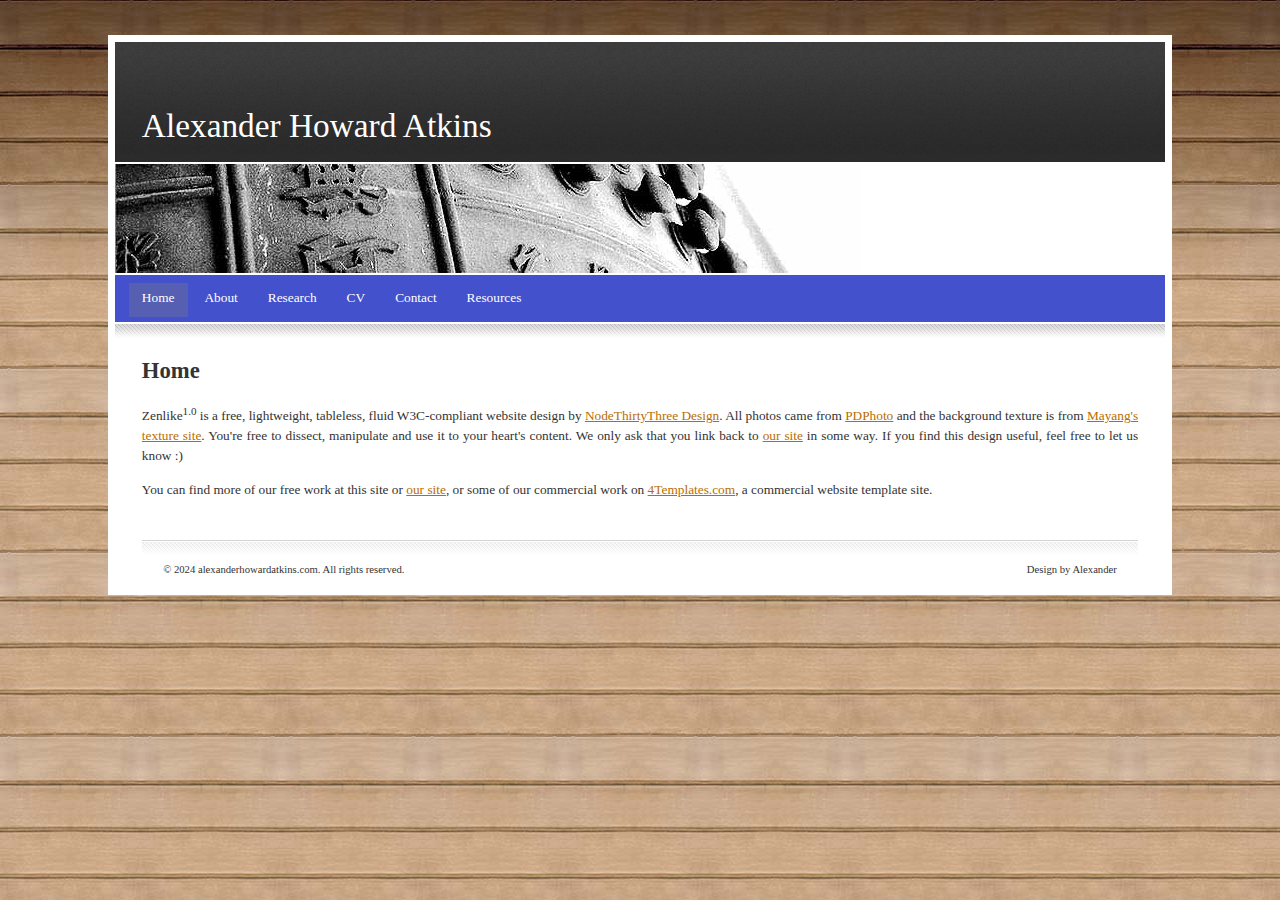
<file: index.html>
<!DOCTYPE html PUBLIC "-//W3C//DTD XHTML 1.0 Strict//EN" "http://www.w3.org/TR/xhtml1/DTD/xhtml1-strict.dtd">
<!--

	zenlike1.0 by nodethirtythree design
	http://www.nodethirtythree.com

-->
<html>
<head>
<meta http-equiv="content-type" content="text/html; charset=iso-8859-1" />
<title>Alexander Howard Atkins</title>
<meta name="keywords" content="" />
<meta name="description" content="" />
<link rel="stylesheet" type="text/css" href="default.css" />
</head>
<body>

<div id="upbg"></div>

<div id="outer">


	<div id="header">
		<div id="headercontent">
			<h1>Alexander Howard Atkins</sup></h1>
		</div>
	</div>


	<!--
	<form method="post" action="">
		<div id="search">
			<input type="text" class="text" maxlength="64" name="keywords" />
			<input type="submit" class="submit" value="Search" />
		</div>
	</form>
	-->


	<div id="headerpic"></div>

	
	<div id="menu">
		<!-- HINT: Set the class of any menu link below to "active" to make it appear active -->
		<ul>
			<li><a href="index.html" class="active">Home</a></li>
			<li><a href="about.html">About</a></li>
			<li><a href="research.html">Research</a></li>
			<li><a href="CV.html">CV</a></li>
			<li><a href="contact.html">Contact</a></li>
			<li><a href="resources.html">Resources</a></li>
		</ul>
	</div>
	<div id="menubottom"></div>

	
	<div id="content">

		<!-- Normal content: Stuff that's not going to be put in the left or right column. -->
		<div id="normalcontent">
			<h3>Home</h3>
			<div class="contentarea">
				<!-- Normal content area start -->

				<p>Zenlike<sup>1.0</sup> is a free, lightweight, tableless, fluid W3C-compliant website design by <a href="http://www.nodethirtythree.com/">NodeThirtyThree Design</a>. All photos came from <a href="http://www.pdphoto.org/">PDPhoto</a> and the background texture is from <a href="http://www.mayang.com/textures/">Mayang's texture site</a>. You're free to dissect, manipulate and use it to your heart's content. We only ask that you link back to <a href="http://www.nodethirtythree.com/">our site</a> in some way. If you find this design useful, feel free to let us know :)</p>				<p>You can find more of our free work at this site or <a href="http://www.nodethirtythree.com/">our site</a>, or some of our commercial work on <a href="http://www.4templates.com/?aff=n33">4Templates.com</a>, a commercial website template site.</p>

				<!-- Normal content area end -->
			</div>
		</div>
	<div id="footer">
			<div class="left">&copy; 2024 alexanderhowardatkins.com. All rights reserved.</div>
			<div class="right">Design by Alexander</div>
	</div>
	
</div>

</body>
</html>
</file>
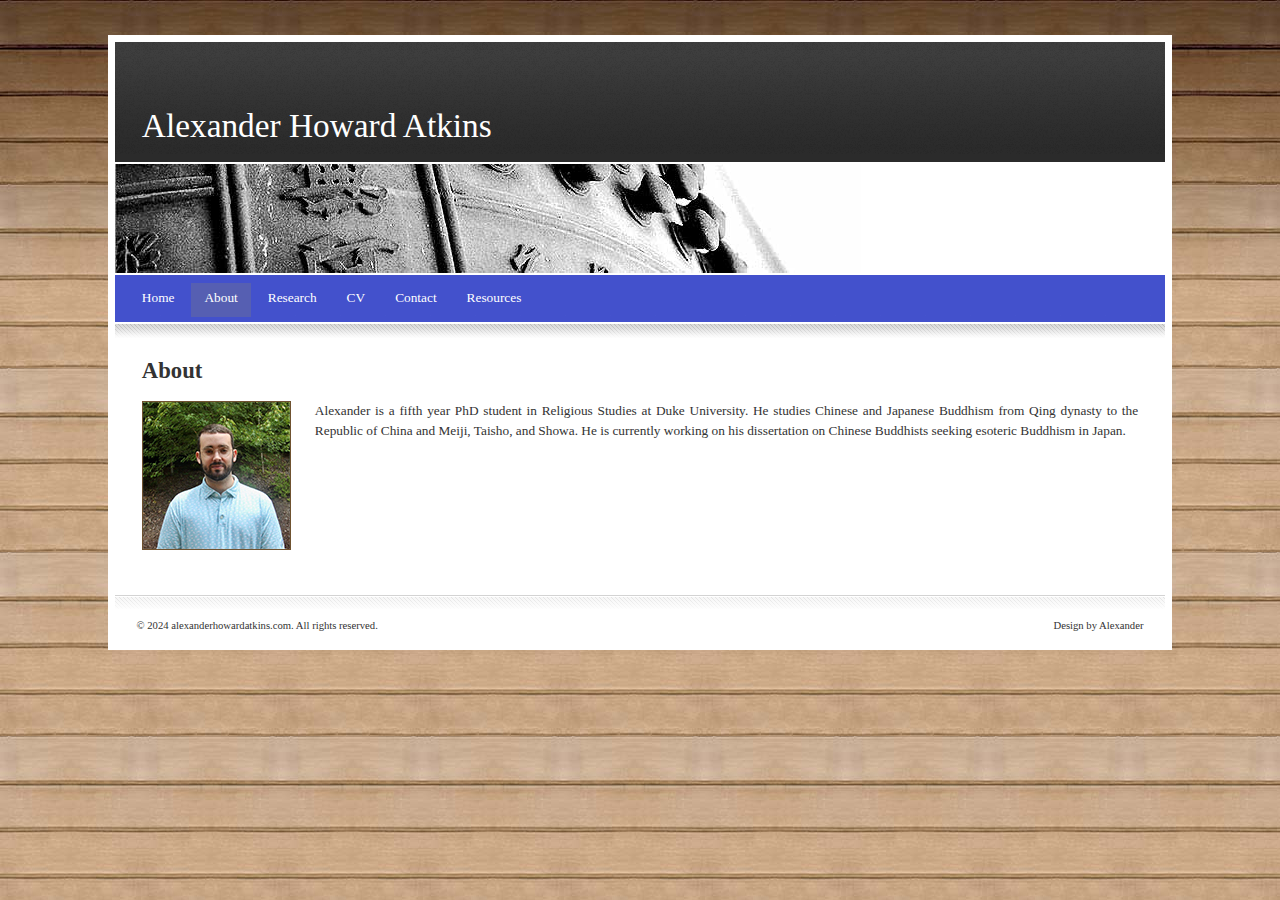
<file: about.html>
<!DOCTYPE html PUBLIC "-//W3C//DTD XHTML 1.0 Strict//EN" "http://www.w3.org/TR/xhtml1/DTD/xhtml1-strict.dtd">
<!--

	zenlike1.0 by nodethirtythree design
	http://www.nodethirtythree.com

-->
<html>
<head>
<meta http-equiv="content-type" content="text/html; charset=iso-8859-1" />
<title>About</title>
<meta name="keywords" content="" />
<meta name="description" content="" />
<link rel="stylesheet" type="text/css" href="default.css" />
</head>
<body>

<div id="upbg"></div>

<div id="outer">


	<div id="header">
		<div id="headercontent">
			<h1>Alexander Howard Atkins</sup></h1>
		</div>
	</div>


	<!--
	<form method="post" action="">
		<div id="search">
			<input type="text" class="text" maxlength="64" name="keywords" />
			<input type="submit" class="submit" value="Search" />
		</div>
	</form>
	-->


	<div id="headerpic"></div>

	
	<div id="menu">
		<!-- HINT: Set the class of any menu link below to "active" to make it appear active -->
		<ul>
			<li><a href="index.html">Home</a></li>
			<li><a href="about.html" class="active">About</a></li>
			<li><a href="research.html">Research</a></li>
			<li><a href="CV.html">CV</a></li>
			<li><a href="contact.html">Contact</a></li>
			<li><a href="resources.html">Resources</a></li>
		</ul>
	</div>
	<div id="menubottom"></div>

	
	<div id="content">

		<!-- Normal content: Stuff that's not going to be put in the left or right column. -->
		<div id="normalcontent">
			<h3><strong>About</strong></h3>
			<div class="contentarea">
				<!-- Normal content area start -->

				<img src="images/pic00.jpg" class="left" alt="A chinese lion statue" />
				<p>Alexander is a fifth year PhD student in Religious Studies at Duke University. He studies Chinese and Japanese 
				Buddhism from Qing dynasty to the Republic of China and Meiji, Taisho, and Showa. He is currently working on his
				dissertation on Chinese Buddhists seeking esoteric Buddhism in Japan.</p>
				<!-- Normal content area end -->
			</div>
		</div>
	</div>

	<div id="footer">
			<div class="left">&copy; 2024 alexanderhowardatkins.com. All rights reserved.</div>
			<div class="right">Design by Alexander</div>
	</div>
	
</div>

</body>
</html>
</file>
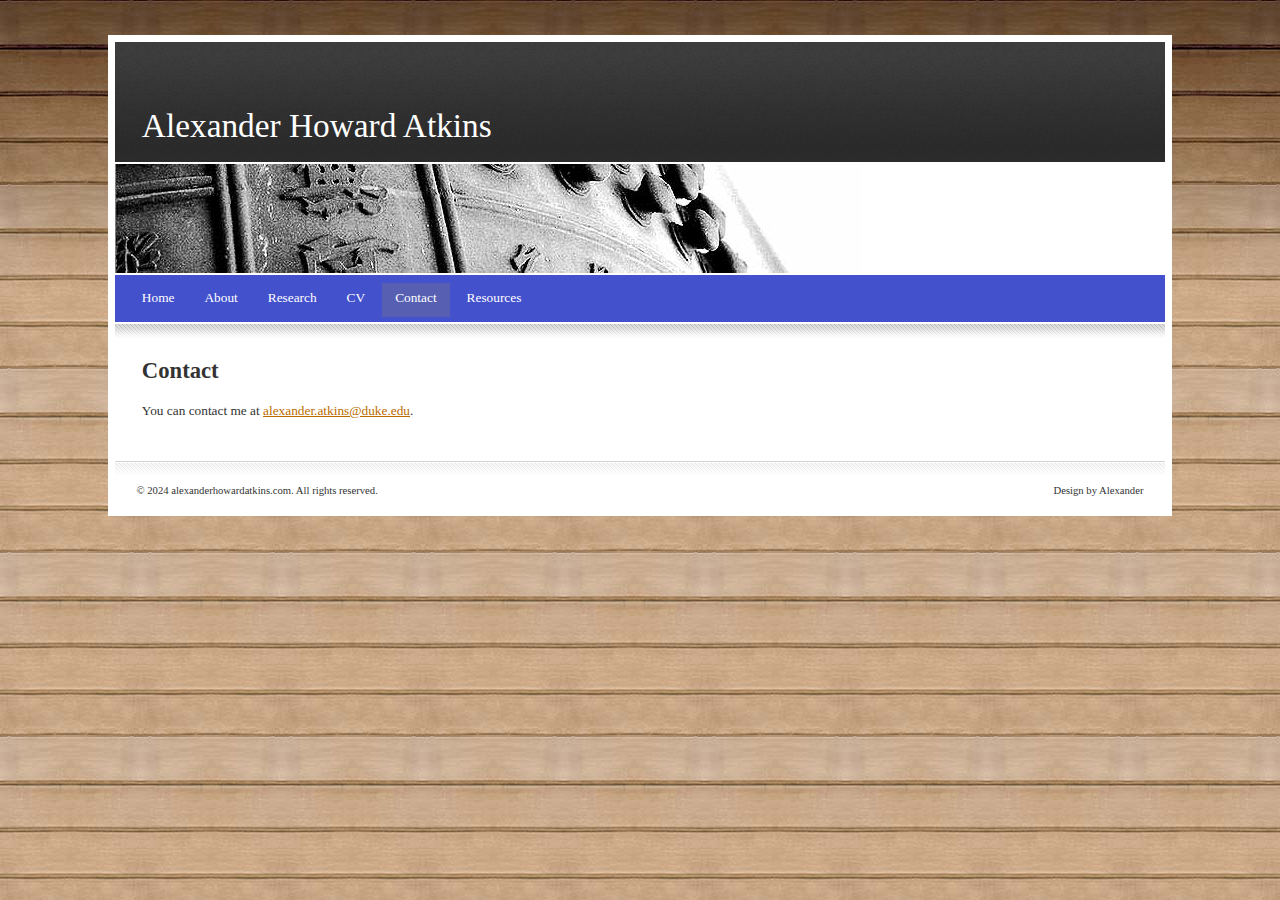
<file: contact.html>
<!DOCTYPE html PUBLIC "-//W3C//DTD XHTML 1.0 Strict//EN" "http://www.w3.org/TR/xhtml1/DTD/xhtml1-strict.dtd">
<!--

	zenlike1.0 by nodethirtythree design
	http://www.nodethirtythree.com

-->
<html>
<head>
<meta http-equiv="content-type" content="text/html; charset=iso-8859-1" />
<title>Alexander Howard Atkins</title>
<meta name="keywords" content="" />
<meta name="description" content="" />
<link rel="stylesheet" type="text/css" href="default.css" />
</head>
<body>

<div id="upbg"></div>

<div id="outer">


	<div id="header">
		<div id="headercontent">
			<h1>Alexander Howard Atkins</sup></h1>
		</div>
	</div>


	<!--
	<form method="post" action="">
		<div id="search">
			<input type="text" class="text" maxlength="64" name="keywords" />
			<input type="submit" class="submit" value="Search" />
		</div>
	</form>
	-->


	<div id="headerpic"></div>

	
	<div id="menu">
		<!-- HINT: Set the class of any menu link below to "active" to make it appear active -->
		<ul>
			<li><a href="index.html">Home</a></li>
			<li><a href="about.html">About</a></li>
			<li><a href="research.html">Research</a></li>
			<li><a href="CV.html">CV</a></li>
			<li><a href="contact.html" class="active">Contact</a></li>
			<li><a href="resources.html">Resources</a></li>
		</ul>
	</div>
	<div id="menubottom"></div>

	
	<div id="content">

		<!-- Normal content: Stuff that's not going to be put in the left or right column. -->
		<div id="normalcontent">
			<h3><strong>Contact</strong></h3>
			<div class="contentarea">
				<!-- Normal content area start -->

				<p>You can contact me at <a href="mailto:alexander.atkins@duke.edu">alexander.atkins@duke.edu</a>.</p>
				<!-- Normal content area end -->
			</div>
		</div>			
	</div>

	<div id="footer">
			<div class="left">&copy; 2024 alexanderhowardatkins.com. All rights reserved.</div>
			<div class="right">Design by Alexander</div>
	</div>
	
</div>

</body>
</html>
</file>
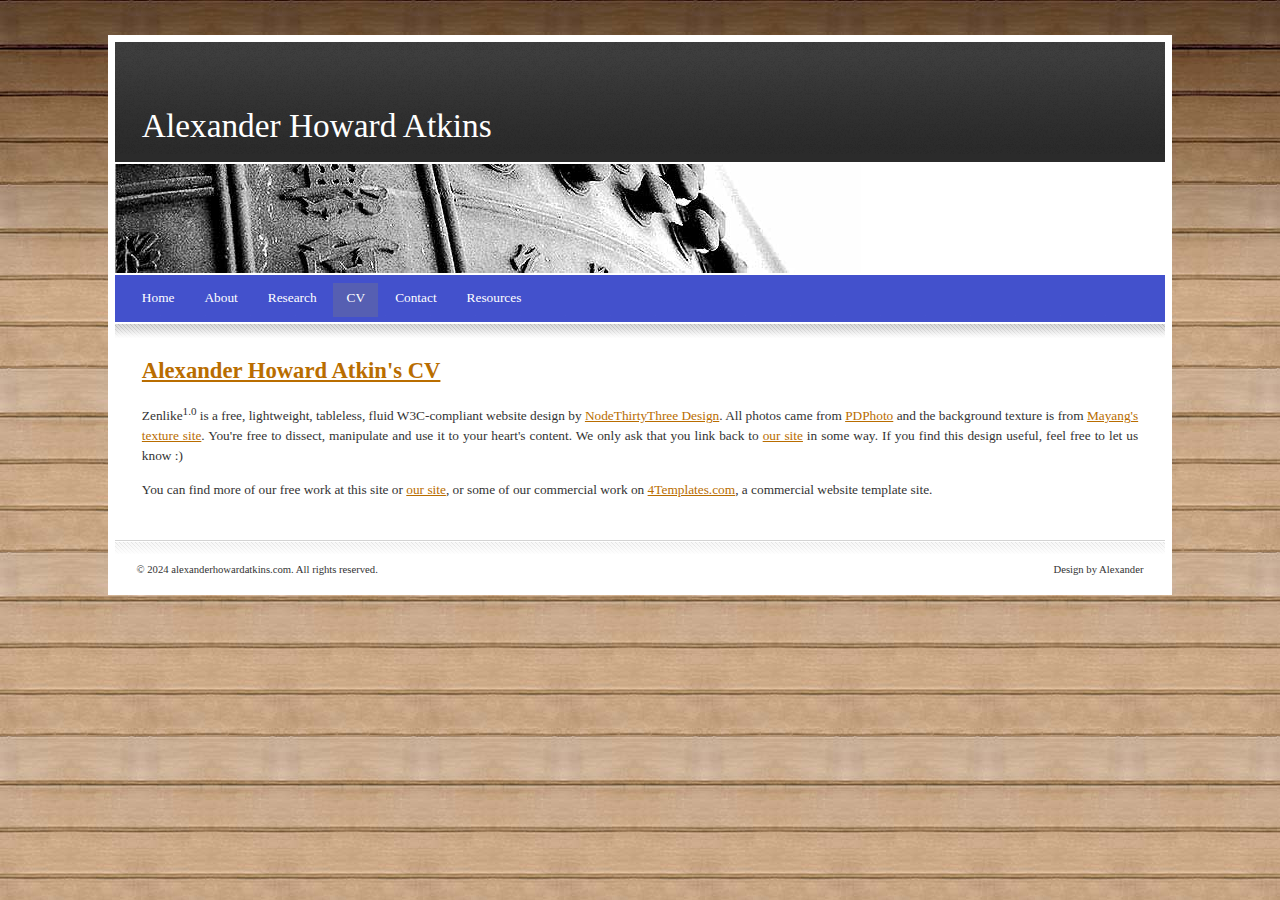
<file: CV.html>
<!DOCTYPE html PUBLIC "-//W3C//DTD XHTML 1.0 Strict//EN" "http://www.w3.org/TR/xhtml1/DTD/xhtml1-strict.dtd">
<!--

	zenlike1.0 by nodethirtythree design
	http://www.nodethirtythree.com

-->
<html>
<head>
<meta http-equiv="content-type" content="text/html; charset=iso-8859-1" />
<title>CV</title>
<meta name="keywords" content="" />
<meta name="description" content="" />
<link rel="stylesheet" type="text/css" href="default.css" />
</head>
<body>

<div id="upbg"></div>

<div id="outer">


	<div id="header">
		<div id="headercontent">
			<h1>Alexander Howard Atkins</sup></h1>
		</div>
	</div>


	<!--
	<form method="post" action="">
		<div id="search">
			<input type="text" class="text" maxlength="64" name="keywords" />
			<input type="submit" class="submit" value="Search" />
		</div>
	</form>
	-->


	<div id="headerpic"></div>

	
	<div id="menu">
		<!-- HINT: Set the class of any menu link below to "active" to make it appear active -->
		<ul>
			<li><a href="index.html">Home</a></li>
			<li><a href="about.html">About</a></li>
			<li><a href="research.html">Research</a></li>
			<li><a href="CV.html" class="active">CV</a></li>
			<li><a href="contact.html">Contact</a></li>
			<li><a href="resources.html">Resources</a></li>
		</ul>
	</div>
	<div id="menubottom"></div>

	
	<div id="content">

		<!-- Normal content: Stuff that's not going to be put in the left or right column. -->
		<div id="normalcontent">
			<h3><a href="assets/AH-Atkins-CV-4-22-2024.pdf"><strong>Alexander Howard Atkin's CV</strong></a></h3>
			<div class="contentarea">
				<!-- Normal content area start -->

				<p>Zenlike<sup>1.0</sup> is a free, lightweight, tableless, fluid W3C-compliant website design by <a href="http://www.nodethirtythree.com/">NodeThirtyThree Design</a>. All photos came from <a href="http://www.pdphoto.org/">PDPhoto</a> and the background texture is from <a href="http://www.mayang.com/textures/">Mayang's texture site</a>. You're free to dissect, manipulate and use it to your heart's content. We only ask that you link back to <a href="http://www.nodethirtythree.com/">our site</a> in some way. If you find this design useful, feel free to let us know :)</p>				<p>You can find more of our free work at this site or <a href="http://www.nodethirtythree.com/">our site</a>, or some of our commercial work on <a href="http://www.4templates.com/?aff=n33">4Templates.com</a>, a commercial website template site.</p>

				<!-- Normal content area end -->
			</div>
		</div>
	</div>

	<div id="footer">
			<div class="left">&copy; 2024 alexanderhowardatkins.com. All rights reserved.</div>
			<div class="right">Design by Alexander</div>
	</div>
	
</div>

</body>
</html>
</file>
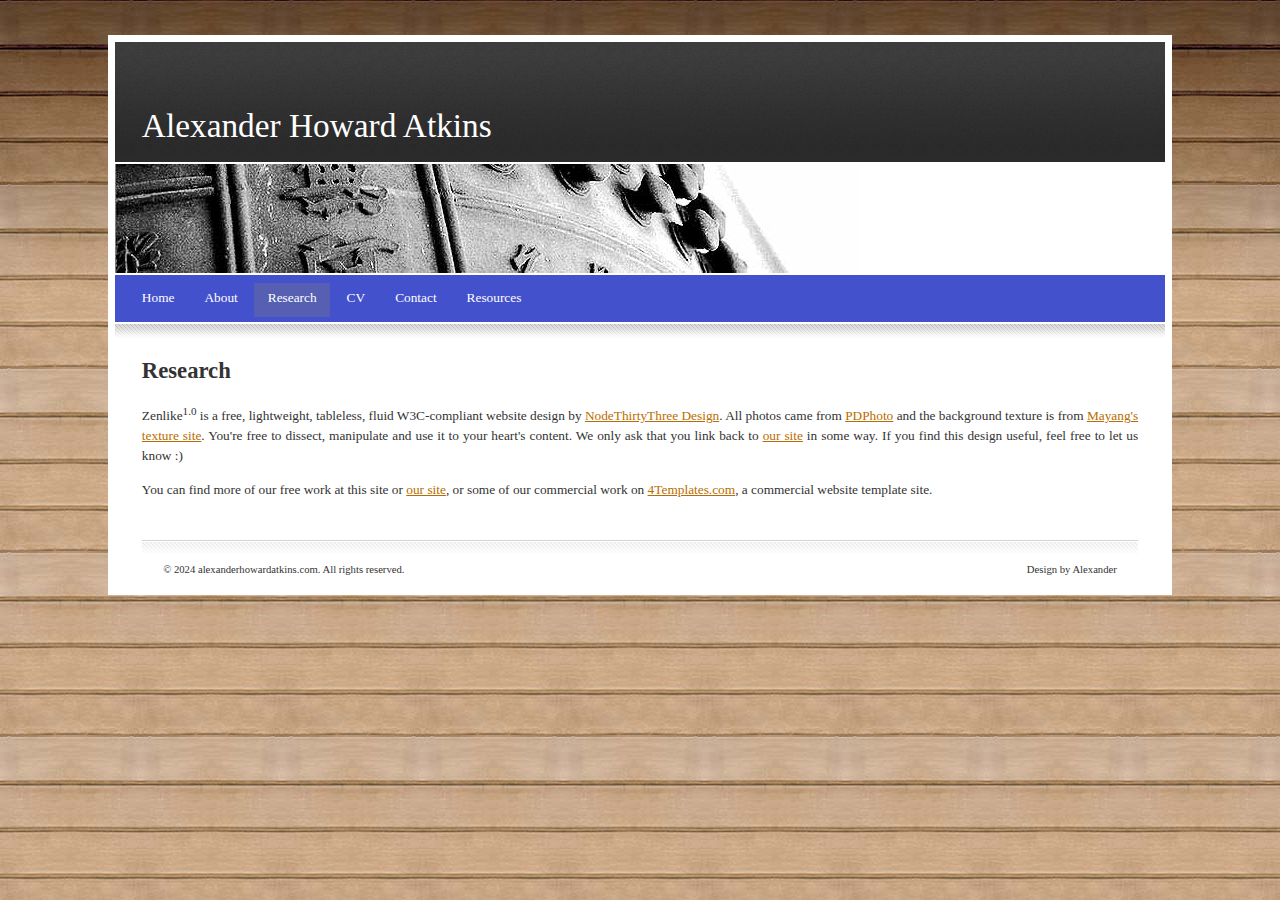
<file: research.html>
<!DOCTYPE html PUBLIC "-//W3C//DTD XHTML 1.0 Strict//EN" "http://www.w3.org/TR/xhtml1/DTD/xhtml1-strict.dtd">
<!--

	zenlike1.0 by nodethirtythree design
	http://www.nodethirtythree.com

-->
<html>
<head>
<meta http-equiv="content-type" content="text/html; charset=iso-8859-1" />
<title>Alexander Howard Atkins</title>
<meta name="keywords" content="" />
<meta name="description" content="" />
<link rel="stylesheet" type="text/css" href="default.css" />
</head>
<body>

<div id="upbg"></div>

<div id="outer">


	<div id="header">
		<div id="headercontent">
			<h1>Alexander Howard Atkins</sup></h1>
		</div>
	</div>


	<!--
	<form method="post" action="">
		<div id="search">
			<input type="text" class="text" maxlength="64" name="keywords" />
			<input type="submit" class="submit" value="Search" />
		</div>
	</form>
	-->


	<div id="headerpic"></div>

	
	<div id="menu">
		<!-- HINT: Set the class of any menu link below to "active" to make it appear active -->
		<ul>
			<li><a href="index.html">Home</a></li>
			<li><a href="about.html">About</a></li>
			<li><a href="research.html" class="active">Research</a></li>
			<li><a href="CV.html">CV</a></li>
			<li><a href="contact.html">Contact</a></li>
			<li><a href="resources.html">Resources</a></li>
		</ul>
	</div>
	<div id="menubottom"></div>

	
	<div id="content">

		<!-- Normal content: Stuff that's not going to be put in the left or right column. -->
		<div id="normalcontent">
			<h3>Research</h3>
			<div class="contentarea">
				<!-- Normal content area start -->

				<p>Zenlike<sup>1.0</sup> is a free, lightweight, tableless, fluid W3C-compliant website design by <a href="http://www.nodethirtythree.com/">NodeThirtyThree Design</a>. All photos came from <a href="http://www.pdphoto.org/">PDPhoto</a> and the background texture is from <a href="http://www.mayang.com/textures/">Mayang's texture site</a>. You're free to dissect, manipulate and use it to your heart's content. We only ask that you link back to <a href="http://www.nodethirtythree.com/">our site</a> in some way. If you find this design useful, feel free to let us know :)</p>				<p>You can find more of our free work at this site or <a href="http://www.nodethirtythree.com/">our site</a>, or some of our commercial work on <a href="http://www.4templates.com/?aff=n33">4Templates.com</a>, a commercial website template site.</p>

				<!-- Normal content area end -->
			</div>
		</div>
	<div id="footer">
			<div class="left">&copy; 2024 alexanderhowardatkins.com. All rights reserved.</div>
			<div class="right">Design by Alexander</div>
	</div>
	
</div>

</body>
</html>
</file>
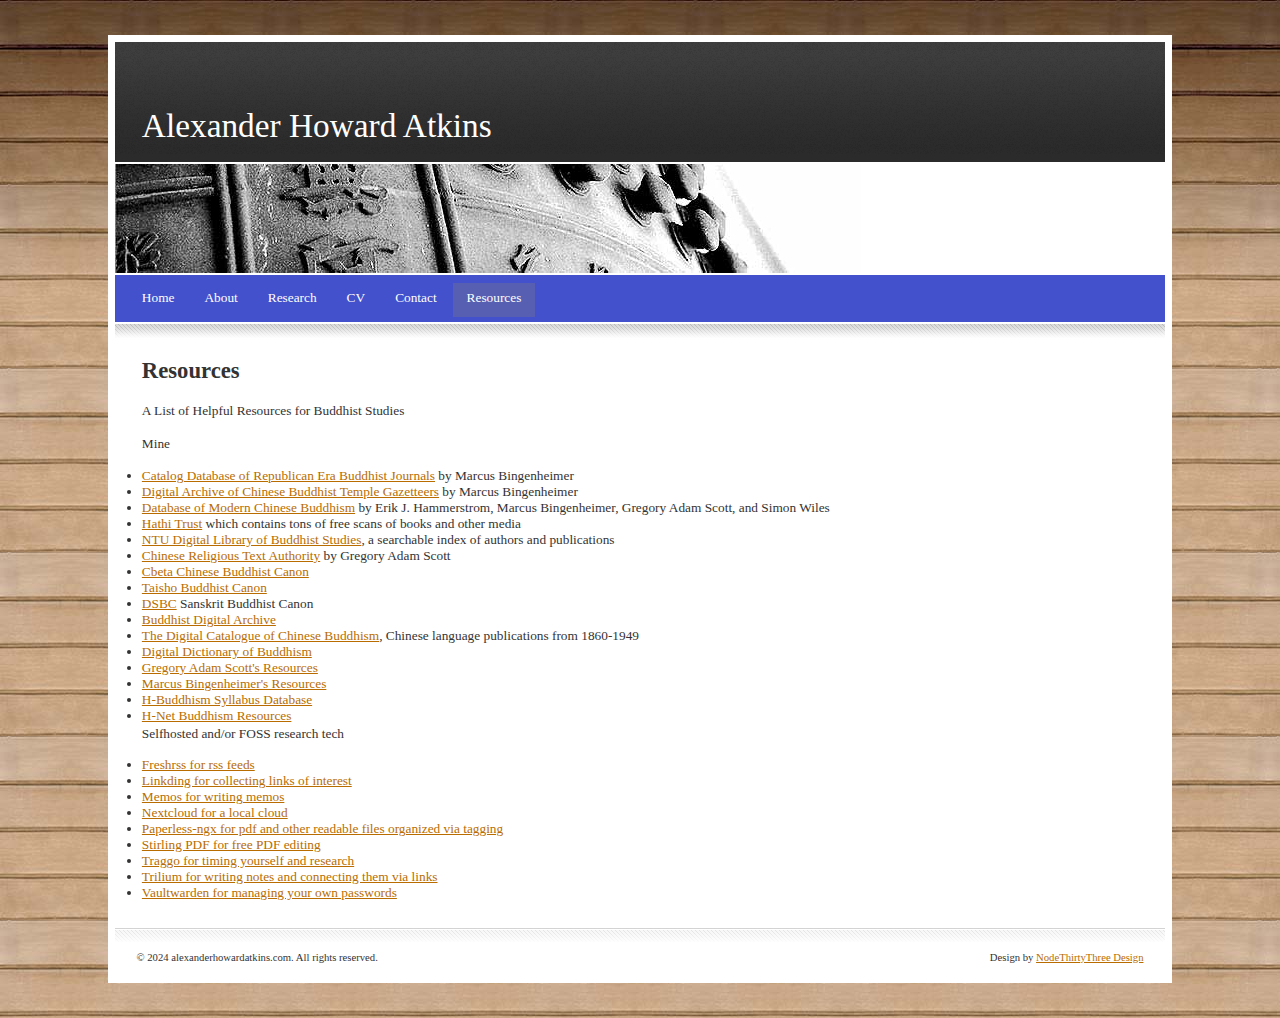
<file: resources.html>
<!DOCTYPE html PUBLIC "-//W3C//DTD XHTML 1.0 Strict//EN" "http://www.w3.org/TR/xhtml1/DTD/xhtml1-strict.dtd">
<!--

	zenlike1.0 by nodethirtythree design
	http://www.nodethirtythree.com

-->
<html>
<head>
<meta http-equiv="content-type" content="text/html; charset=iso-8859-1" />
<title>Alexander Howard Atkins</title>
<meta name="keywords" content="" />
<meta name="description" content="" />
<link rel="stylesheet" type="text/css" href="default.css" />
</head>
<body>

<div id="upbg"></div>

<div id="outer">


	<div id="header">
		<div id="headercontent">
			<h1>Alexander Howard Atkins</sup></h1>
		</div>
	</div>


	<!--
	<form method="post" action="">
		<div id="search">
			<input type="text" class="text" maxlength="64" name="keywords" />
			<input type="submit" class="submit" value="Search" />
		</div>
	</form>
	-->


	<div id="headerpic"></div>

	
	<div id="menu">
		<!-- HINT: Set the class of any menu link below to "active" to make it appear active -->
		<ul>
			<li><a href="index.html">Home</a></li>
			<li><a href="about.html">About</a></li>
			<li><a href="research.html">Research</a></li>
			<li><a href="CV.html">CV</a></li>
			<li><a href="contact.html">Contact</a></li>
			<li><a href="resources.html" class="active">Resources</a></li>
		</ul>
	</div>
	<div id="menubottom"></div>

	
	<div id="content">

		<!-- Normal content: Stuff that's not going to be put in the left or right column. -->
		<div id="normalcontent">
			<h3><strong>Resources</strong></h3>
			<div class="contentarea">
				<!-- Normal content area start -->

				<p>A List of Helpful Resources for Buddhist Studies</p>
				<ul>
					<p>Mine</p>
					<li><a href="http://buddhistinformatics.dila.edu.tw/minguofojiaoqikan/">Catalog Database of Republican Era Buddhist Journals</a> by Marcus Bingenheimer</li>
					<li><a href="http://buddhistinformatics.dila.edu.tw/fosizhi/">Digital Archive of Chinese Buddhist Temple Gazetteers</a> by Marcus Bingenheimer</li>
					<li><a href="https://dmcb.dila.edu.tw/dmcb/Main_Page">Database of Modern Chinese Buddhism</a> by Erik J. Hammerstrom, Marcus Bingenheimer, Gregory Adam Scott, and Simon Wiles</li>
					<li><a href="https://www.hathitrust.org/">Hathi Trust</a> which contains tons of free scans of books and other media</li>
					<li><a href="https://buddhism.lib.ntu.edu.tw/index.jsp">NTU Digital Library of Buddhist Studies</a>, a searchable index of authors and publications</li>
					<li><a href="https://crta.info/wiki/Main_Page">Chinese Religious Text Authority</a> by Gregory Adam Scott</li>
					<li><a href="http://www.cbeta.org/index.htm">Cbeta Chinese Buddhist Canon</a></li>
					<li><a href="http://21dzk.l.u-tokyo.ac.jp/SAT/database.html">Taisho Buddhist Canon</a></li>
					<li><a href="http://www.dsbcproject.org/">DSBC</a> Sanskrit Buddhist Canon</li>
					<li><a href="https://www.tbrc.org/#!footer/about/newhome">Buddhist Digital Archive</a></li>
					<li><a href="http://bib.buddhiststudies.net/">The Digital Catalogue of Chinese Buddhism</a>, Chinese language publications from 1860-1949</li>
					<li><a href="http://www.buddhism-dict.net/ddb/">Digital Dictionary of Buddhism</a></li>
					<li><a href="http://www.buddhiststudies.net/blog/">Gregory Adam Scott's Resources</a></li>
					<li><a href="https://mbingenheimer.net/tools/indexTools.html">Marcus Bingenheimer's Resources</a></li>
					<li><a href="https://networks.h-net.org/node/1718462">H-Buddhism Syllabus Database</a></li>
					<li><a href="https://networks.h-net.org/node/6060/h-buddhism-resources">H-Net Buddhism Resources</a></li>
					<p>Selfhosted and/or FOSS research tech</p>
					<li><a href="https://github.com/FreshRSS/FreshRSS">Freshrss for rss feeds</a></li>
					<li><a href="https://github.com/sissbruecker/linkding">Linkding for collecting links of interest</a></li>
					<li><a href="https://github.com/usememos/memos">Memos for writing memos</a></li>
					<li><a href="https://github.com/nextcloud/docker">Nextcloud for a local cloud</a></li>
					<li><a href="https://github.com/paperless-ngx/paperless-ngx">Paperless-ngx for pdf and other readable files organized via tagging</a></li>
					<li><a href="https://github.com/Stirling-Tools/Stirling-PDF">Stirling PDF for free PDF editing</a></li>
					<li><a href="https://github.com/traggo/server">Traggo for timing yourself and research</a></li>
					<li><a href="https://github.com/zadam/trilium">Trilium for writing notes and connecting them via links</a></li>
					<li><a href="https://github.com/dani-garcia/vaultwarden">Vaultwarden for managing your own passwords</a></li>
				</ul>
				<!-- Normal content area end -->
			</div>
		</div>

	
	</div>

	<div id="footer">
			<div class="left">&copy; 2024 alexanderhowardatkins.com. All rights reserved.</div>
			<div class="right">Design by <a href="http://www.nodethirtythree.com/">NodeThirtyThree Design</a></div>
	</div>
	
</div>

</body>
</html>
</file>
<file: default.css>
/*

	zenlike1.0 by nodethirtythree design
	http://www.nodethirtythree.com

*/

*
{
padding: 0em;
margin: 0em;
}

body
{
background: #000000 url('images/bg1.jpg');
padding: 35px 0px 35px 0px;
}

body,input
{
font-size: 10pt;
font-family: "georgia", "times new roman", serif;
color: #333333;
}

p
{
line-height: 1.5em;
margin-bottom: 1.0em;
text-align: justify;
}

a
{
color: #B96D00;
text-decoration: underline;
}

a:hover
{
text-decoration: none;
}


h3 span
{
font-weight: normal;
}

h3,h4
{
display: inline;
font-weight: bold;
background-repeat: no-repeat;
background-position: right;
}

h3
{
font-size: 1.7em;
padding-right: 34px;
/*background-image: url('images/db1.gif');*/
}


h4
{
font-size: 1.2em;
padding-right: 28px;
background-image: url('images/db2.gif');
}

.contentarea
{
padding-top: 1.3em;
}

img
{
border: solid 1px #6F5230;
}

img.left
{
position: relative;
float: left;
margin: 0em 1.8em 1.4em 0em;
}

img.right
{
position: relative;
float: right;
margin: 0em 0em 1.8em 1.8em;
}

.divider1
{
position: relative;
background: #fff url('images/border2.gif') repeat-x;
height: 14px;
margin: 2.0em 0em 1.5em 0em;
clear: both;
}

.divider2
{
position: relative;
height: 1px;
border-bottom: solid 1px #eaeaea;
margin: 2.0em 0em 2.0em 0em;
}

.post .details
{
position: relative;
top: -1.5em;
font-size: 0.8em;
color: #787878;
}

.post ul.controls
{
clear: both;
}

.post ul.controls li
{
display: inline;
font-size: 0.8em;
}

.post ul.controls li a
{
background-repeat: no-repeat;
background-position: left;
padding: 0em 1.0em 0em 20px;
}

.post ul.controls li a.printerfriendly
{
background-image: url('images/icon-printerfriendly.gif');
}

.post ul.controls li a.comments
{
background-image: url('images/icon-comments.gif');
}

.post ul.controls li a.more
{
background-image: url('images/icon-more.gif');
}

.box
{
position: relative;
background: #FDFCF6 url('images/boxbg.gif') repeat-x;
left: -1.5em;
top: -1.5em;
padding: 1.5em;
border-bottom: solid 1px #E1D2BD;
margin-bottom: 1.0em;
}

ul.linklist
{
list-style: none;
}

ul.linklist li
{
line-height: 2.0em;
}

#upbg
{
position: absolute;
top: 0px;
left: 0px;
width: 100%;
height: 275px;
background: #fff url('images/bg2.jpg') repeat-x;
z-index: 1;
}

#outer
{
z-index: 2;
position: relative;
/*
	The width value below controls the overall width of the design. By default it's set to 82%
	(so it'll take up 82% of the browser window's width). You can set it to a different percentage
	value (70%, 90%, etc.) or even a pixel value (760px, 800px, etc.) to enforce a fixed width.
*/
width: 82%;
border: solid 7px #fff;
background-color: #fff;
margin: 0 auto;
}

#header
{
position: relative;
width: 100%;
height: 9.0em;
background: #2B2B2B url('images/topbg.gif') repeat-x;
margin-bottom: 2px;
}

#headercontent
{
position: absolute;
bottom: 0em;
padding: 0em 2.0em 1.3em 2.0em;
}

#headercontent h1
{
font-weight: normal;
color: #fff;
font-size: 2.5em;
}

#headercontent h1 sup
{
color: #777;
}

#headercontent h2
{
font-size: 1.0em;
font-weight: normal;
color: #aaa;
}

#search
{
position: absolute;
top: 5.5em;
right: 2.0em;
padding-right: 0.0em;
}

#search input.text
{
margin-right: 0.5em;
vertical-align: middle;
border-top: solid 1px #000000;
border-right: 0px;
border-bottom: solid 1px #777777;
border-left: 0px;
padding: 0.15em;
width: 10.0em;
}

#search input.submit
{
background: #4351cc url('images/buttonbg.gif') repeat-x;
border: solid 1px #4351cc;
font-weight: bold;
padding: 0.25em;
font-size: 0.8em;
color: #F2F3DE;
vertical-align: middle;
}

#headerpic
{
position: relative;
height: 109px;
background: #fff url('images/hdrpic.jpg') no-repeat top left;
margin-bottom: 2px;
}

#menu
{
position: relative;
background: #4351cc url('images/menubg.gif') repeat-x top left;
height: 3.5em;
padding: 0em 1.0em 0em 1.0em;
margin-bottom: 2px;
}

#menu ul
{
position: absolute;
top: 1.1em;
}

#menu ul li
{
position: relative;
display: inline;
}

#menu ul li a
{
padding: 0.5em 1.0em 0.9em 1.0em;
color: #fff;
text-decoration: none;
}

#menu ul li a:hover
{
text-decoration: underline;
}

#menu ul li a.active
{
background: #4351cc url('images/menuactive.gif') repeat-x top left;
}

#menubottom
{
background: #fff url('images/border1.gif') repeat-x;
height: 14px;
margin-bottom: 1.5em;
}

#content
{
padding: 0em 2.0em 0em 2.0em;
}

#primarycontainer
{
float: left;
margin-right: -18.0em;
width: 100%;
}

#primarycontent
{
margin: 1.5em 22.0em 0em 0em;
}

#secondarycontent
{
margin-top: 1.5em;
float: right;
width: 18.0em;
}

#footer
{
position: relative;
height: 2.0em;
clear: both;
padding-top: 5.0em;
background: #fff url('images/border2.gif') repeat-x 0em 2.5em;
font-size: 0.8em;
}

#footer .left
{
position: absolute;
left: 2.0em;
bottom: 1.2em;
}

#footer .right
{
position: absolute;
right: 2.0em;
bottom: 1.2em;
}
</file>
